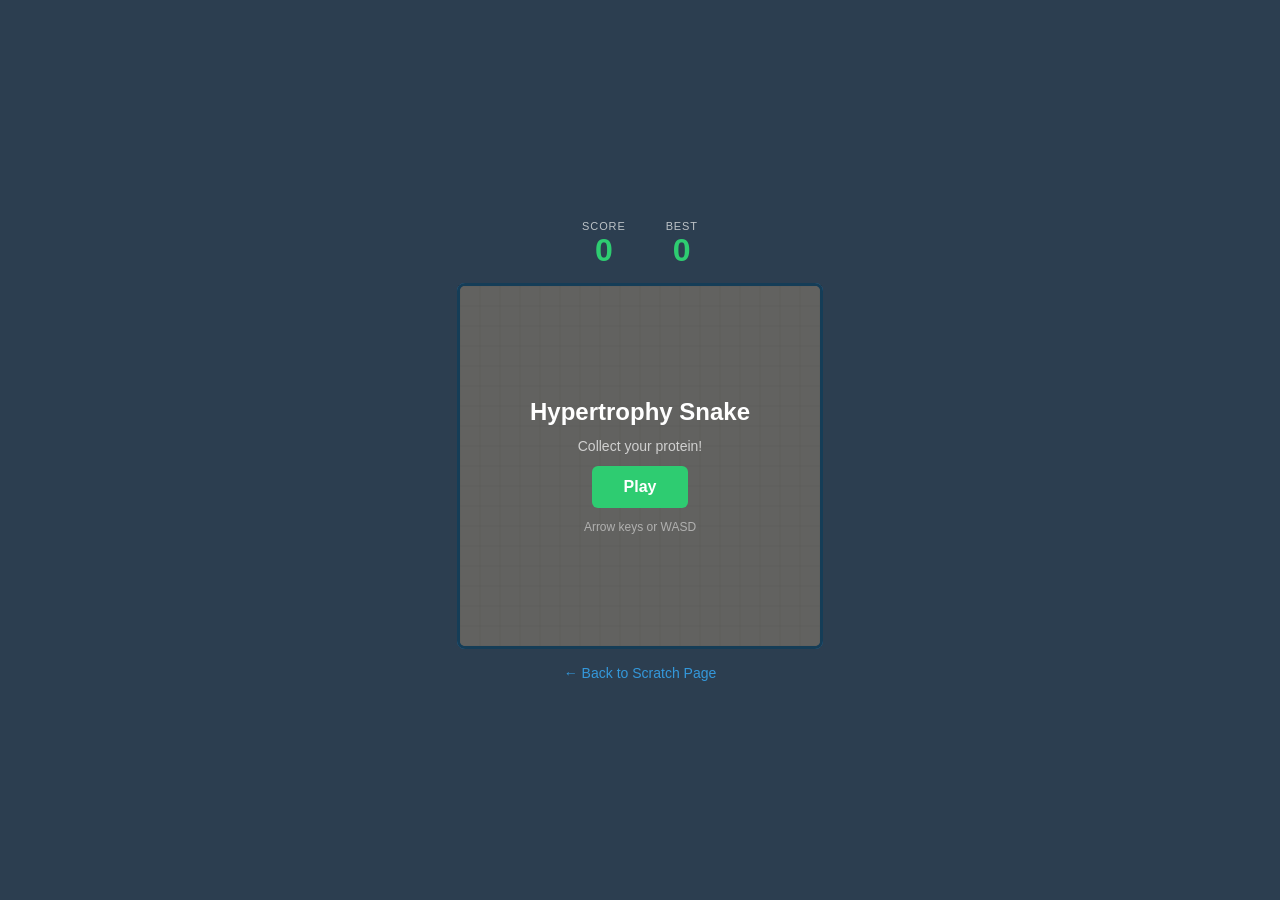
<file: app.html>
<!DOCTYPE html>
<html lang="en">
<head>
    <meta charset="UTF-8">
    <title>Hypertrophy Snake Game</title>
    <style>
        * { box-sizing: border-box; margin: 0; padding: 0; }
        body { display: flex; flex-direction: column; align-items: center; justify-content: center; min-height: 100vh; background: #2c3e50; font-family: sans-serif; color: white; padding: 20px; }
        #score-bar { display: flex; gap: 40px; margin-bottom: 14px; }
        .score-box { text-align: center; }
        .score-label { font-size: 11px; letter-spacing: 0.08em; text-transform: uppercase; color: #bdc3c7; }
        .score-val { font-size: 32px; font-weight: bold; color: #2ecc71; }
        #game-wrap { position: relative; }
        canvas { display: block; border-radius: 8px; border: 3px solid #3498db; background: #f5f5f0; }
        #overlay { position: absolute; inset: 0; border-radius: 8px; background: rgba(0,0,0,0.6); display: flex; flex-direction: column; align-items: center; justify-content: center; gap: 12px; }
        #overlay h2 { color: #fff; font-size: 24px; }
        #overlay p { color: rgba(255,255,255,0.7); font-size: 14px; }
        .final-score { color: #2ecc71; font-size: 18px; font-weight: bold; }
        #start-btn { background: #2ecc71; color: white; border: none; padding: 12px 32px; border-radius: 6px; font-size: 16px; font-weight: bold; cursor: pointer; }
        #start-btn:hover { background: #27ae60; }
        #back-link { margin-top: 16px; color: #3498db; text-decoration: none; font-size: 14px; }
        #back-link:hover { text-decoration: underline; }
    </style>
</head>
<body>
    <div id="score-bar">
        <div class="score-box"><div class="score-label">Score</div><div class="score-val" id="score">0</div></div>
        <div class="score-box"><div class="score-label">Best</div><div class="score-val" id="best">0</div></div>
    </div>
    <div id="game-wrap">
        <canvas id="snakeGame" width="360" height="360"></canvas>
        <div id="overlay">
            <h2 id="ov-title">Hypertrophy Snake</h2>
            <p id="ov-sub">Collect your protein!</p>
            <p class="final-score" id="ov-final" style="display:none;"></p>
            <button id="start-btn">Play</button>
            <p style="font-size:12px; color:rgba(255,255,255,0.5);">Arrow keys or WASD</p>
        </div>
    </div>
    <a href="scratch.html" id="back-link">← Back to Scratch Page</a>

    <script>
        const canvas = document.getElementById('snakeGame');
        const ctx = canvas.getContext('2d');
        const COLS = 18, ROWS = 18, CELL = canvas.width / COLS;
        let snake, dir, nextDir, food, score, best = 0, running = false, loop;

        const scoreEl = document.getElementById('score');
        const bestEl  = document.getElementById('best');
        const overlay = document.getElementById('overlay');
        const ovTitle = document.getElementById('ov-title');
        const ovSub   = document.getElementById('ov-sub');
        const ovFinal = document.getElementById('ov-final');
        const btn     = document.getElementById('start-btn');

        function rnd(max) { return Math.floor(Math.random() * max); }

        function spawnFood() {
            let pos;
            do { pos = { x: rnd(COLS), y: rnd(ROWS) }; }
            while (snake.some(s => s.x === pos.x && s.y === pos.y));
            return pos;
        }

        function init() {
            const mid = Math.floor(COLS / 2);
            snake = [{ x: mid, y: mid }, { x: mid-1, y: mid }, { x: mid-2, y: mid }];
            dir = nextDir = { x: 1, y: 0 };
            score = 0;
            scoreEl.textContent = 0;
            food = spawnFood();
        }

        function drawRoundedRect(x, y, w, h, r, fill) {
            ctx.fillStyle = fill;
            ctx.beginPath();
            ctx.moveTo(x+r,y); ctx.lineTo(x+w-r,y); ctx.quadraticCurveTo(x+w,y,x+w,y+r);
            ctx.lineTo(x+w,y+h-r); ctx.quadraticCurveTo(x+w,y+h,x+w-r,y+h);
            ctx.lineTo(x+r,y+h); ctx.quadraticCurveTo(x,y+h,x,y+h-r);
            ctx.lineTo(x,y+r); ctx.quadraticCurveTo(x,y,x+r,y);
            ctx.closePath(); ctx.fill();
        }

        function drawEyes(seg, d) {
            const cx = seg.x*CELL+CELL/2, cy = seg.y*CELL+CELL/2;
            const off = CELL*0.22, fwd = CELL*0.18, eyeR = CELL*0.09, pupR = CELL*0.05;
            let e1, e2;
            if (d.x===1)       { e1={x:cx+fwd,y:cy-off}; e2={x:cx+fwd,y:cy+off}; }
            else if (d.x===-1) { e1={x:cx-fwd,y:cy-off}; e2={x:cx-fwd,y:cy+off}; }
            else if (d.y===-1) { e1={x:cx-off,y:cy-fwd}; e2={x:cx+off,y:cy-fwd}; }
            else               { e1={x:cx-off,y:cy+fwd}; e2={x:cx+off,y:cy+fwd}; }
            [e1,e2].forEach(e => {
                ctx.beginPath(); ctx.arc(e.x,e.y,eyeR,0,Math.PI*2); ctx.fillStyle='#fff'; ctx.fill();
                ctx.beginPath(); ctx.arc(e.x,e.y,pupR,0,Math.PI*2); ctx.fillStyle='#333'; ctx.fill();
            });
        }

        function draw() {
            ctx.fillStyle = '#f5f5f0'; ctx.fillRect(0,0,canvas.width,canvas.height);
            ctx.strokeStyle = '#e0e0d8'; ctx.lineWidth = 0.5;
            for (let i=0;i<=COLS;i++) { ctx.beginPath(); ctx.moveTo(i*CELL,0); ctx.lineTo(i*CELL,canvas.height); ctx.stroke(); }
            for (let j=0;j<=ROWS;j++) { ctx.beginPath(); ctx.moveTo(0,j*CELL); ctx.lineTo(canvas.width,j*CELL); ctx.stroke(); }
            snake.forEach((seg,i) => {
                const col = i===0 ? '#4CAF50' : (i%2===0 ? '#66BB6A' : '#81C784');
                drawRoundedRect(seg.x*CELL+2, seg.y*CELL+2, CELL-4, CELL-4, 5, col);
            });
            drawEyes(snake[0], dir);
            const fx=food.x*CELL+CELL/2, fy=food.y*CELL+CELL/2, fr=CELL/2-3;
            ctx.beginPath(); ctx.arc(fx,fy,fr,0,Math.PI*2); ctx.fillStyle='#E53935'; ctx.fill();
            ctx.beginPath(); ctx.arc(fx-fr*0.2,fy-fr*0.6,fr*0.25,0,Math.PI*2); ctx.fillStyle='rgba(255,255,255,0.4)'; ctx.fill();
        }

        function step() {
            dir = nextDir;
            const head = { x: snake[0].x+dir.x, y: snake[0].y+dir.y };
            if (head.x<0||head.x>=COLS||head.y<0||head.y>=ROWS||snake.some(s=>s.x===head.x&&s.y===head.y)) {
                clearInterval(loop); running = false;
                ovTitle.textContent = 'Game Over!';
                ovSub.style.display = 'none';
                ovFinal.style.display = 'block';
                ovFinal.textContent = 'Score: ' + score;
                btn.textContent = 'Play Again';
                overlay.style.display = 'flex';
                return;
            }
            snake.unshift(head);
            if (head.x===food.x && head.y===food.y) {
                score++; scoreEl.textContent = score;
                if (score>best) { best=score; bestEl.textContent=best; }
                food = spawnFood();
            } else { snake.pop(); }
            draw();
        }

        btn.addEventListener('click', () => {
            overlay.style.display = 'none';
            ovSub.style.display = 'block';
            ovFinal.style.display = 'none';
            init(); draw();
            clearInterval(loop);
            loop = setInterval(step, 120);
            running = true;
        });

        document.addEventListener('keydown', e => {
            if (!running) return;
            if ((e.key==='ArrowLeft'||e.key==='a'||e.key==='A') && dir.x!==1)  nextDir={x:-1,y:0};
            if ((e.key==='ArrowRight'||e.key==='d'||e.key==='D') && dir.x!==-1) nextDir={x:1,y:0};
            if ((e.key==='ArrowUp'||e.key==='w'||e.key==='W') && dir.y!==1)   nextDir={x:0,y:-1};
            if ((e.key==='ArrowDown'||e.key==='s'||e.key==='S') && dir.y!==-1) nextDir={x:0,y:1};
            if (e.key.startsWith('Arrow')) e.preventDefault();
        });

        draw();
    </script>
</body>
</html>
</file>
